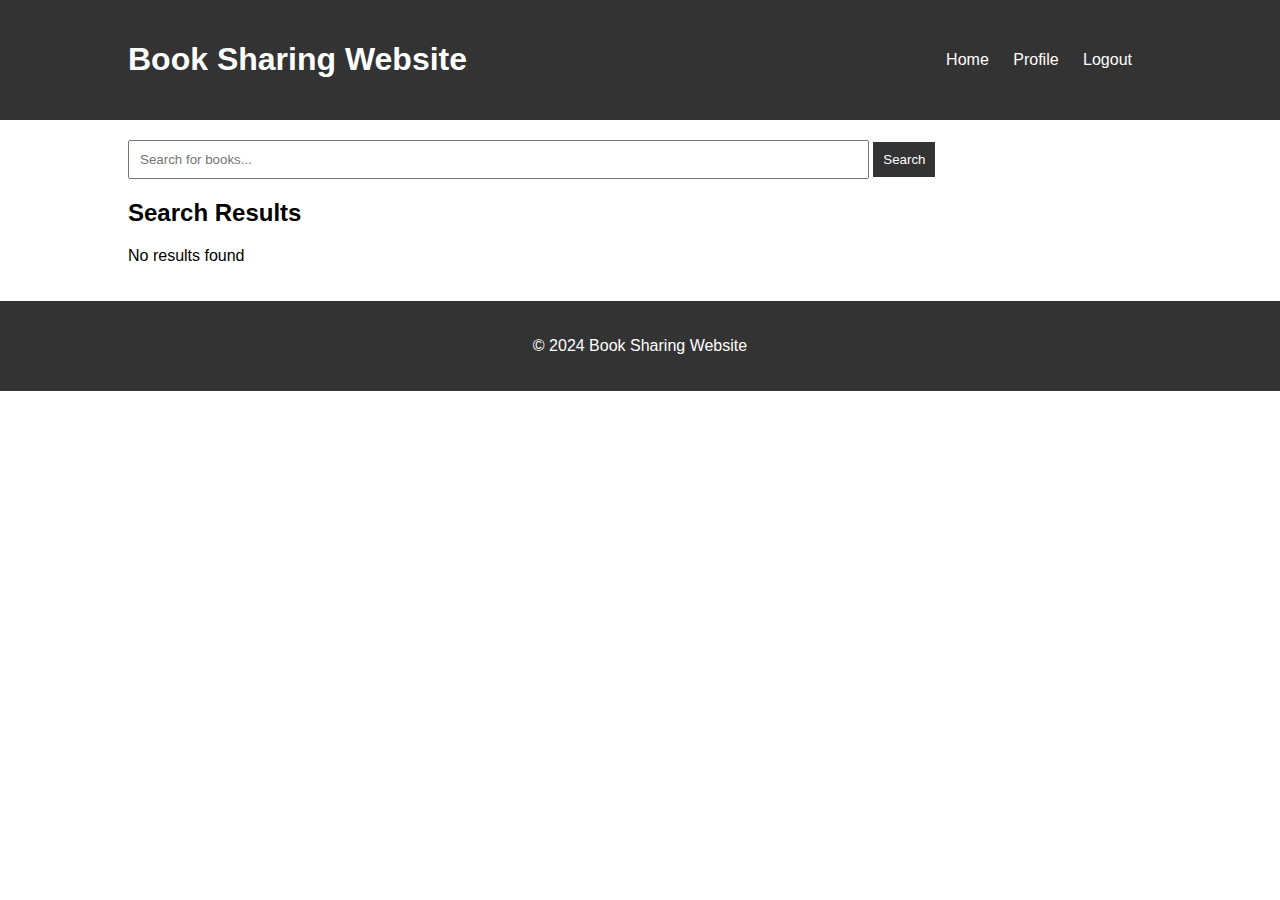
<file: Projects/Book Sharing System/Index.html>
<!DOCTYPE html>
<html lang="en">
<head>
    <meta charset="UTF-8">
    <meta name="viewport" content="width=device-width, initial-scale=1.0">
    <title>Book Sharing Website</title>
    <link rel="stylesheet" href="styles.css">
</head>
<body>
    <header>
        <div class="container">
            <h1>Book Sharing Website</h1>
            <nav>
                <ul>
                    <li><a href="#">Home</a></li>
                    <li><a href="#">Profile</a></li>
                    <li><a href="#">Logout</a></li>
                </ul>
            </nav>
        </div>
    </header>
    <main>
        <div class="container">
            <form id="search-form">
                <input type="text" id="search-input" placeholder="Search for books...">
                <button type="submit">Search</button>
            </form>
            <div id="search-results">
                <!-- Search results will be displayed here -->
                <h2>Search Results</h2>
                <p>No results found</p>
            </div>
        </div>
    </main>
    <footer>
        <div class="container">
            <p>&copy; 2024 Book Sharing Website</p>
        </div>
    </footer>
</body>
</html>
</file>
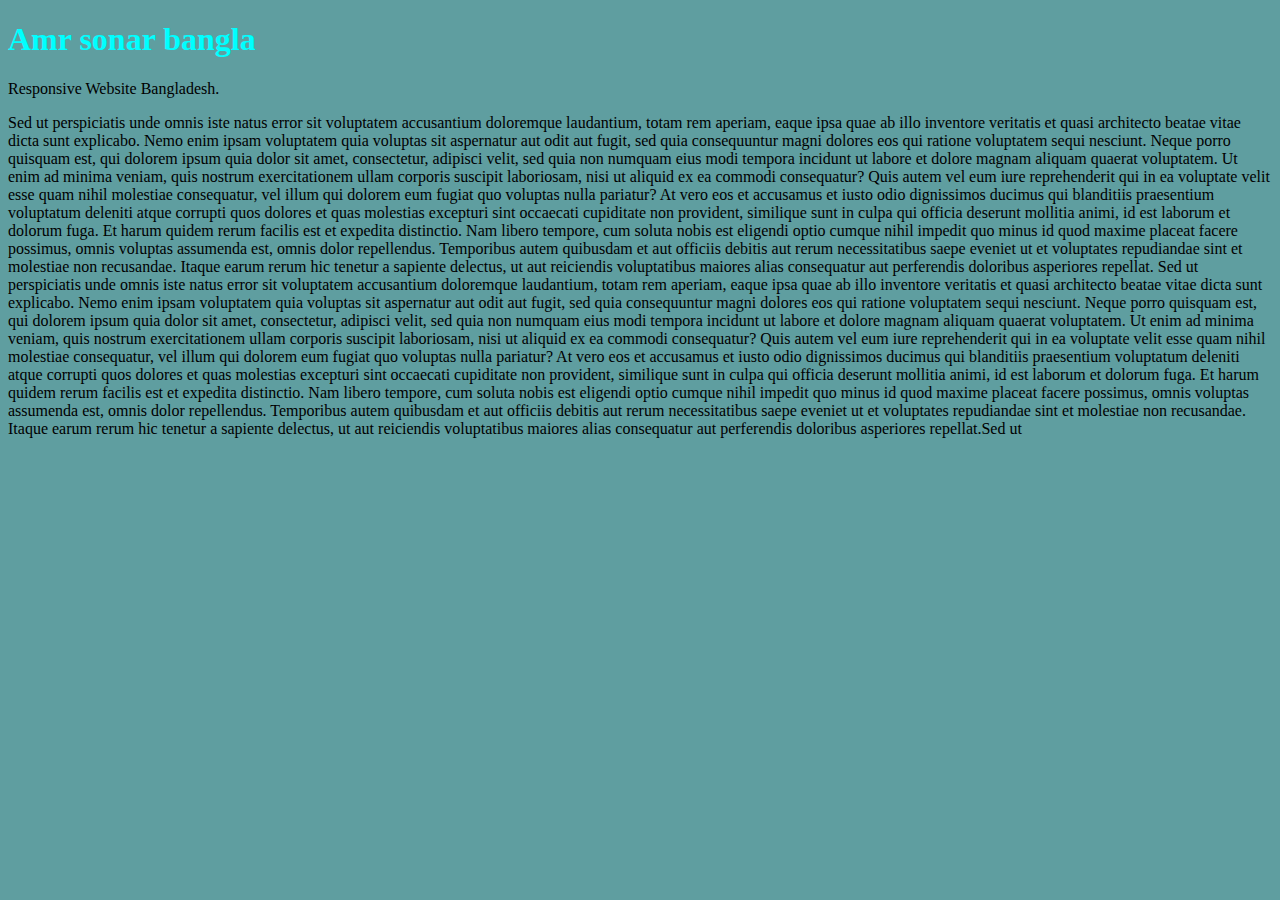
<file: media_queries.html>
<!DOCTYPE html>
<html lang="en">
<head>
    <meta charset="UTF-8">
    <meta name="viewport" content="width=<device-width>, initial-scale=1.0">
    <title>CSS - Media Queries</title>
    <style>
        *{
            box-sizing: border-box;
        }
        @media screen and (min-width: 700px) {
            body{
                background-color: tan;
            }
            h1{
                color: aqua;
            }
            h2{
                display: none;
            }  
        }
        @media screen and (min-width: 900px){
            body{
                background-color: cadetblue;
            }            
        }
    </style>
</head>
<body>
    <h1>Amr sonar bangla</h1>
    <h2>Ami tomay valobashi</h2>
    <p>Responsive Website Bangladesh.</p>
    <p>Sed ut perspiciatis unde omnis iste natus error sit voluptatem accusantium doloremque laudantium, 
        totam rem aperiam, eaque ipsa quae ab illo inventore veritatis et quasi architecto beatae vitae dicta sunt explicabo. 
        Nemo enim ipsam voluptatem quia voluptas sit aspernatur aut odit aut fugit, sed quia consequuntur magni dolores eos 
        qui ratione voluptatem sequi nesciunt. Neque porro quisquam est, qui dolorem ipsum quia dolor sit amet, consectetur, 
        adipisci velit, sed quia non numquam eius modi tempora incidunt ut labore et dolore magnam aliquam quaerat voluptatem. 
        Ut enim ad minima veniam, quis nostrum exercitationem ullam corporis suscipit laboriosam, nisi ut aliquid ex ea commodi 
        consequatur? Quis autem vel eum iure reprehenderit qui in ea voluptate velit esse quam nihil molestiae consequatur, 
        vel illum qui dolorem eum fugiat quo voluptas nulla pariatur? At vero eos et accusamus et iusto odio dignissimos ducimus qui 
        blanditiis praesentium voluptatum deleniti atque corrupti quos dolores et quas molestias excepturi sint occaecati cupiditate 
        non provident, similique sunt in culpa qui officia deserunt mollitia animi, id est laborum et dolorum fuga. Et harum quidem 
        rerum facilis est et expedita distinctio. Nam libero tempore, cum soluta nobis est eligendi optio cumque nihil impedit quo minus 
        id quod maxime placeat facere possimus, omnis voluptas assumenda est, omnis dolor repellendus. Temporibus autem quibusdam et aut 
        officiis debitis aut rerum necessitatibus saepe eveniet ut et voluptates repudiandae sint et molestiae non recusandae. 
        Itaque earum rerum hic tenetur a sapiente delectus, ut aut reiciendis voluptatibus maiores alias consequatur aut perferendis 
        doloribus asperiores repellat. Sed ut perspiciatis unde omnis iste natus error sit voluptatem accusantium doloremque laudantium, 
        totam rem aperiam, eaque ipsa quae ab illo inventore veritatis et quasi architecto beatae vitae dicta sunt explicabo. Nemo enim 
        ipsam voluptatem quia voluptas sit aspernatur aut odit aut fugit, sed quia consequuntur magni dolores eos qui ratione voluptatem 
        sequi nesciunt. Neque porro quisquam est, qui dolorem ipsum quia dolor sit amet, consectetur, adipisci velit, sed quia non 
        numquam eius modi tempora incidunt ut labore et dolore magnam aliquam quaerat voluptatem. Ut enim ad minima veniam, quis nostrum 
        exercitationem ullam corporis suscipit laboriosam, nisi ut aliquid ex ea commodi consequatur? Quis autem vel eum iure 
        reprehenderit qui in ea voluptate velit esse quam nihil molestiae consequatur, vel illum qui dolorem eum fugiat quo voluptas 
        nulla pariatur? At vero eos et accusamus et iusto odio dignissimos ducimus qui blanditiis praesentium voluptatum deleniti atque 
        corrupti quos dolores et quas molestias excepturi sint occaecati cupiditate non provident, similique sunt in culpa qui officia 
        deserunt mollitia animi, id est laborum et dolorum fuga. Et harum quidem rerum facilis est et expedita distinctio. Nam libero 
        tempore, cum soluta nobis est eligendi optio cumque nihil impedit quo minus id quod maxime placeat facere possimus, omnis 
        voluptas assumenda est, omnis dolor repellendus. Temporibus autem quibusdam et aut officiis debitis aut rerum necessitatibus 
        saepe eveniet ut et voluptates repudiandae sint et molestiae non recusandae. Itaque earum rerum hic tenetur a sapiente delectus, 
        ut aut reiciendis voluptatibus maiores alias consequatur aut perferendis doloribus asperiores repellat.Sed ut
    </p>
</body>
</html>
</file>
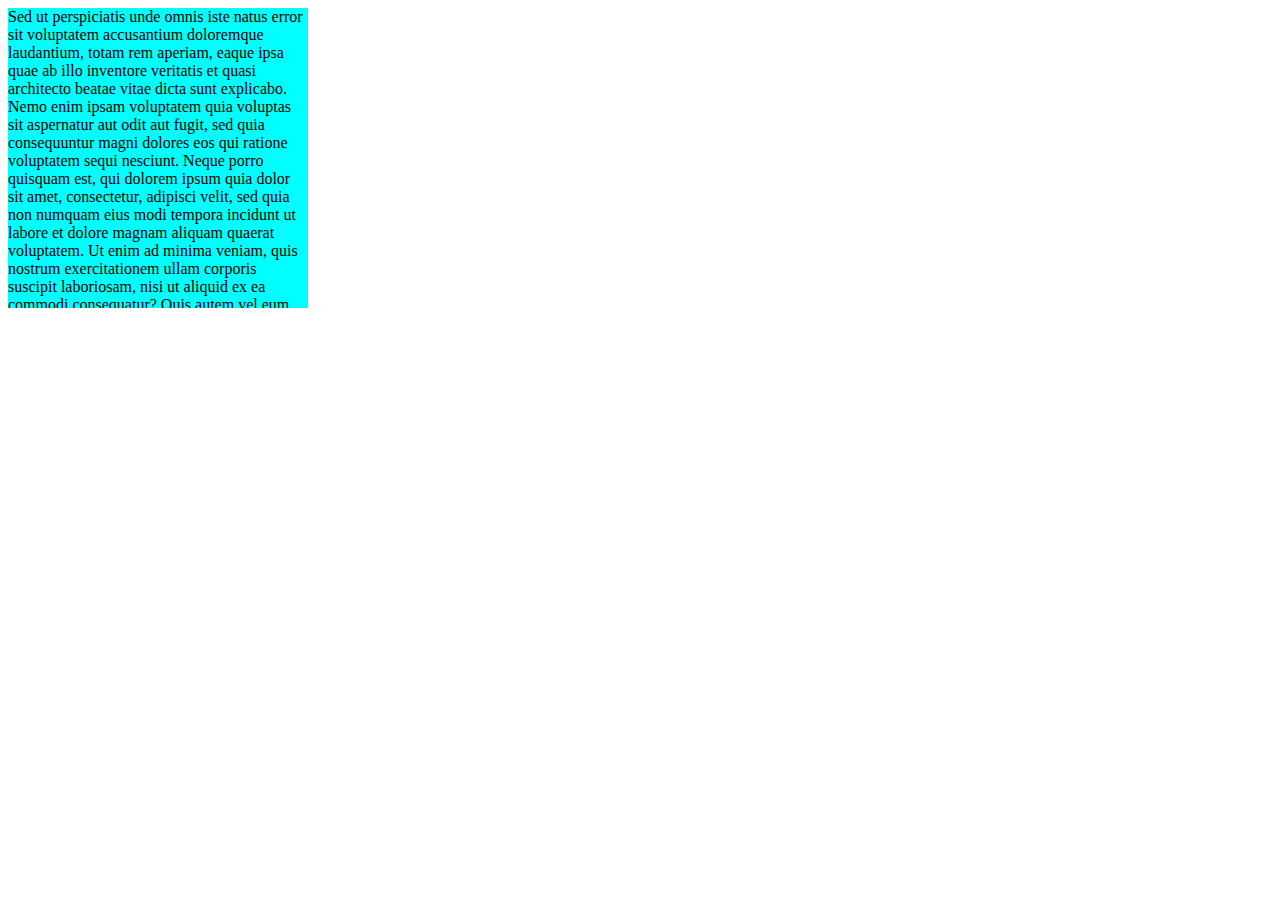
<file: Overflow.html>
<!DOCTYPE html>
<html lang="en">
<head>
    <meta charset="UTF-8">
    <meta name="viewport" content="width=device-width, initial-scale=1.0">
    <title>Overflow</title>
    <style>
        div{
            height: 300px;
            width: 300px;
            background-color: aqua;
            overflow: scroll;
        }
    </style>
</head>
<body>
    <div>
        Sed ut perspiciatis unde omnis iste natus error sit voluptatem accusantium doloremque laudantium, totam rem aperiam, eaque ipsa quae ab illo inventore veritatis et quasi architecto beatae vitae dicta sunt explicabo. Nemo enim ipsam voluptatem quia voluptas sit aspernatur aut odit aut fugit, sed quia consequuntur magni dolores eos qui ratione voluptatem sequi nesciunt. Neque porro quisquam est, qui dolorem ipsum quia dolor sit amet, consectetur, adipisci velit, sed quia non numquam eius modi tempora incidunt ut labore et dolore magnam aliquam quaerat voluptatem. Ut enim ad minima veniam, quis nostrum exercitationem ullam corporis suscipit laboriosam, nisi ut aliquid ex ea commodi consequatur? Quis autem vel eum iure reprehenderit qui in ea voluptate velit esse quam nihil molestiae consequatur, vel illum qui dolorem eum fugiat quo voluptas nulla pariatur? At vero eos et accusamus et iusto odio dignissimos ducimus qui blanditiis praesentium voluptatum deleniti atque corrupti quos dolores et quas molestias excepturi sint occaecati cupiditate non provident, similique sunt in culpa qui officia deserunt mollitia animi, id est laborum et dolorum fuga. Et harum quidem rerum facilis est et expedita distinctio. Nam libero tempore, cum soluta nobis est eligendi optio cumque nihil impedit quo minus id quod maxime placeat facere possimus, omnis voluptas assumenda est, omnis dolor repellendus. Temporibus autem quibusdam et aut officiis debitis aut rerum necessitatibus saepe eveniet ut et voluptates repudiandae sint et molestiae non recusandae. Itaque earum rerum hic tenetur a sapiente delectus, ut aut reiciendis voluptatibus maiores alias consequatur aut perferendis doloribus asperiores repellat. Sed ut perspiciatis unde omnis iste natus error sit voluptatem accusantium doloremque laudantium, totam rem aperiam, eaque ipsa quae ab illo inventore veritatis et quasi architecto beatae vitae dicta sunt explicabo. Nemo enim ipsam voluptatem quia voluptas sit aspernatur aut odit aut fugit, sed quia consequuntur magni dolores eos qui ratione voluptatem sequi nesciunt. Neque porro quisquam est, qui dolorem ipsum quia dolor sit amet, consectetur, adipisci velit, sed quia non numquam eius modi tempora incidunt ut labore et dolore magnam aliquam quaerat voluptatem. Ut enim ad minima veniam, quis nostrum exercitationem ullam corporis suscipit laboriosam, nisi ut aliquid ex ea commodi consequatur? Quis autem vel eum iure reprehenderit qui in ea voluptate velit esse quam nihil molestiae consequatur, vel illum qui dolorem eum fugiat quo voluptas nulla pariatur? At vero eos et accusamus et iusto odio dignissimos ducimus qui blanditiis praesentium voluptatum deleniti atque corrupti quos dolores et quas molestias excepturi sint occaecati cupiditate non provident, similique sunt in culpa qui officia deserunt mollitia animi, id est laborum et dolorum fuga. Et harum quidem rerum facilis est et expedita distinctio. Nam libero tempore, cum soluta nobis est eligendi optio cumque nihil impedit quo minus id quod maxime placeat facere possimus, omnis voluptas assumenda est, omnis dolor repellendus. Temporibus autem quibusdam et aut officiis debitis aut rerum necessitatibus saepe eveniet ut et voluptates repudiandae sint et molestiae non recusandae. Itaque earum rerum hic tenetur a sapiente delectus, ut aut reiciendis voluptatibus maiores alias consequatur aut perferendis doloribus asperiores repellat.Sed ut
    </div>
</body>
</html>
</file>
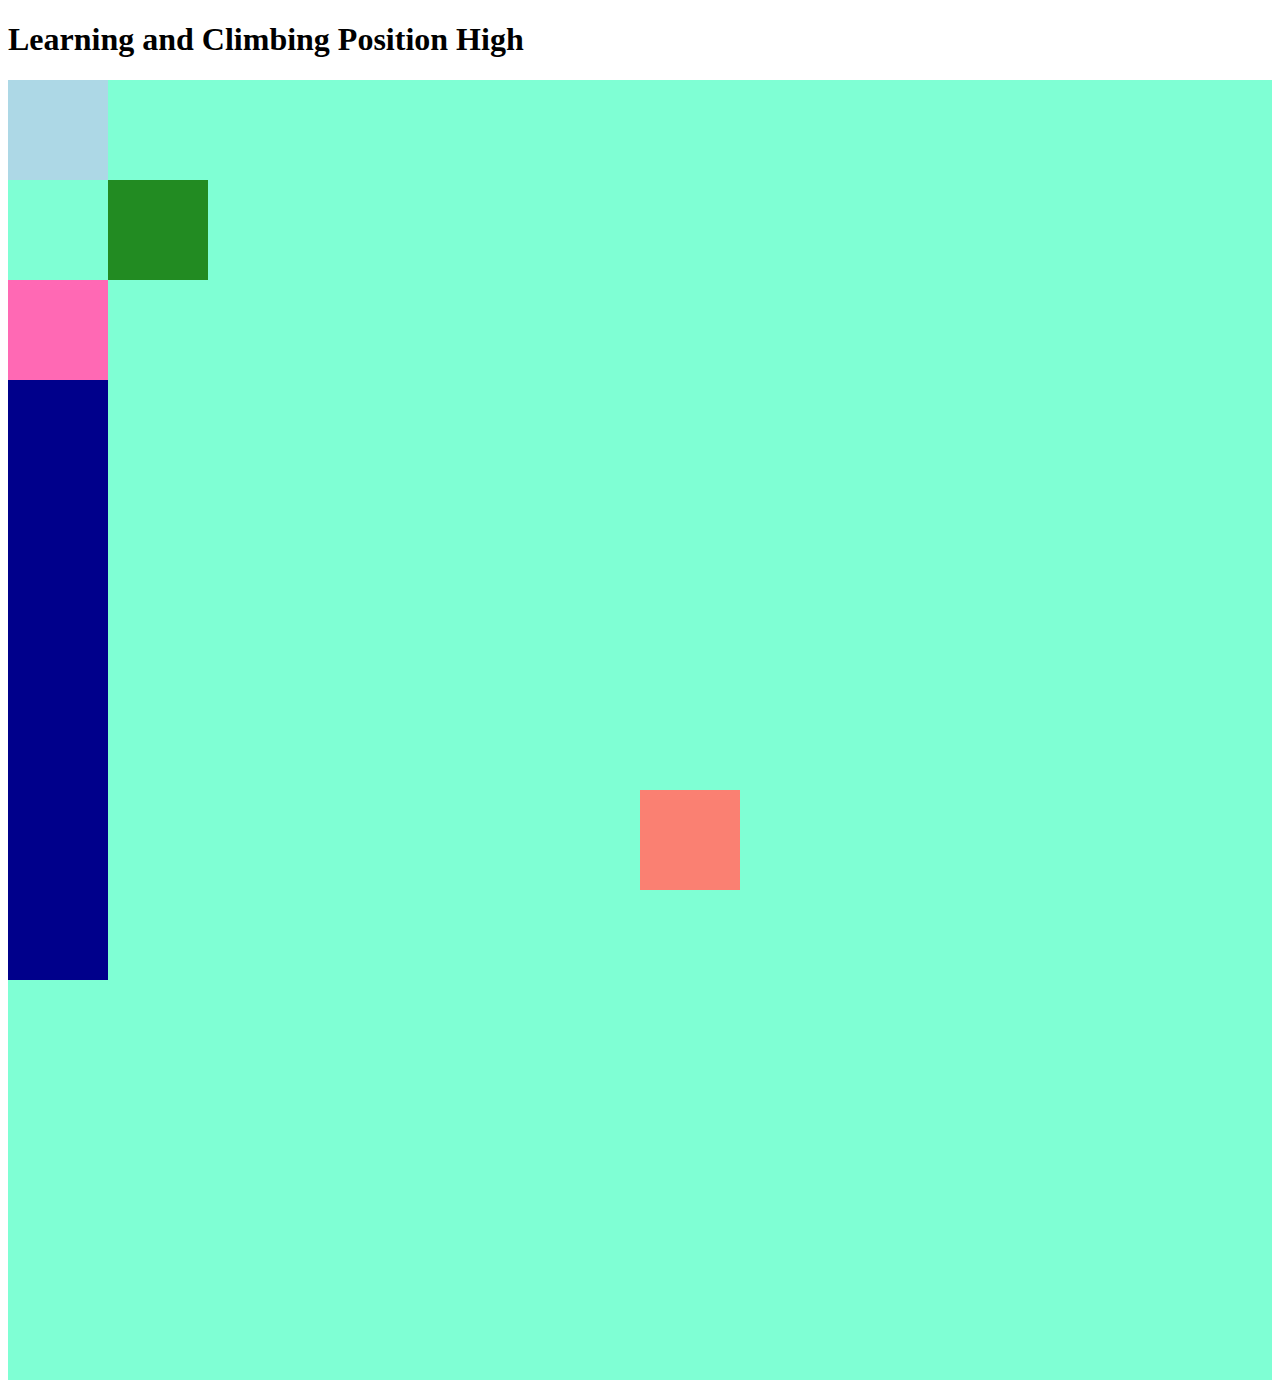
<file: Position.html>
<!DOCTYPE html>
<html lang="en">
<head>
    <meta charset="UTF-8">
    <meta name="viewport" content="width=device-width, initial-scale=1.0">
    <title>CSS - Position</title>
    <style>
        .container{
            background-color: aquamarine;
        }
        div{
            height: 100px;
            width: 100px;
        }
        #first{
            background-color: lightblue;
        }
        #second{
            background-color: forestgreen;
            position: relative; left: 100px;
        }
        #third{
            background-color: hotpink;

        }
        #fourth{
            background-color: salmon;
            position: fixed; bottom: 10px; left:50%;
        }
        #five{
            background-color: darkblue;
        }
        #six{
            background-color: darkblue;
        }
        #seven{
            background-color: darkblue;
        }
        #eight{
            background-color: darkblue;
        }
        #nine{
            background-color: darkblue;
        }
        #ten{
            background-color: darkblue;
        }

    </style>
</head>
<body>
    <section>
        <h1>Learning and Climbing Position High</h1>
    </section>
    <section class="container">
        <div id="first"></div>
        <div id="second"></div>
        <div id="third"></div>
        <div id="fourth"></div>
        <div id="five"></div>
        <div id="six"></div>
        <div id="seven"></div>
        <div id="eight"></div>
        <div id="nine"></div>
        <div id="ten"></div>
        <div id="eleven"></div>
        <div id="tweleve"></div>
        <div id="thirteen"></div>
        <div id="fourteen"></div>
    </section>
</body>
</html>
</file>
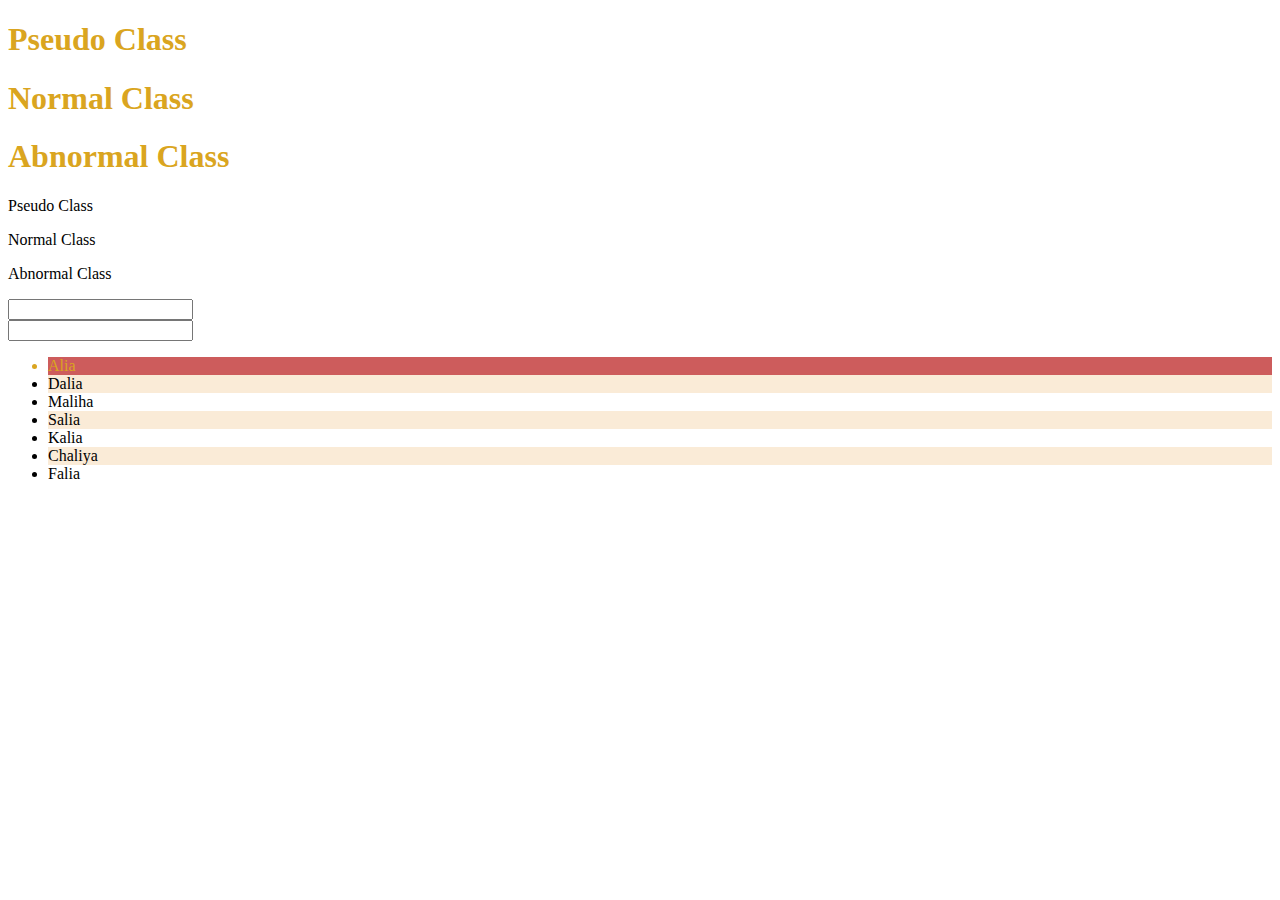
<file: pseudo_class.html>
<!DOCTYPE html>
<html lang="en">
<head>
    <meta charset="UTF-8">
    <meta name="viewport" content="width=device-width, initial-scale=1.0">
    <title>Pseudo Class</title>
    <style>
        h1{
            color: goldenrod;
        }
        h1:hover{
            color:blanchedalmond;
            font-size: 50px;
            background-color: aliceblue;
        }
        .special:hover{
            color:coral;
            font-size: 60px;
            background-color: aqua;
        }
        input:focus{
            font-size: 20px;
            color: green;
        }
        li:first-child{
            color: goldenrod;
            background-color: indianred;
        }
        li:nth-child(2n){
            background-color: antiquewhite;
        }

    </style>
</head>
<body>
    <h1>Pseudo Class</h1>
    <h1>Normal Class</h1>
    <h1>Abnormal Class</h1>
    <p>Pseudo Class</p>
    <p>Normal Class</p>
    <p class="special">Abnormal Class</p>
    <input type="text"><br>
    <input type="text"><br>
    <ul>
        <li>Alia</li>
        <li>Dalia</li>
        <li>Maliha</li>
        <li>Salia</li>
        <li>Kalia</li>
        <li>Chaliya</li>
        <li>Falia</li>
    </ul>
</body>
</html>
</file>
<file: Projects/Book Sharing System/styles.css>
body {
    font-family: Arial, sans-serif;
    margin: 0;
    padding: 0;
}

.container {
    width: 80%;
    margin: 0 auto;
}

header {
    background-color: #333;
    color: #fff;
    padding: 20px 0;
}

header .container {
    display: flex;
    justify-content: space-between;
    align-items: center;
}

nav ul {
    list-style-type: none;
    margin: 0;
    padding: 0;
}

nav ul li {
    display: inline;
    margin-right: 20px;
}

nav ul li a {
    color: #fff;
    text-decoration: none;
}

main {
    padding: 20px 0;
}

#search-form {
    margin-bottom: 20px;
}

#search-input {
    padding: 10px;
    width: 70%;
}

#search-form button {
    padding: 10px;
    background-color: #333;
    color: #fff;
    border: none;
    cursor: pointer;
}

footer {
    background-color: #333;
    color: #fff;
    padding: 20px 0;
    text-align: center;
}
</file>
